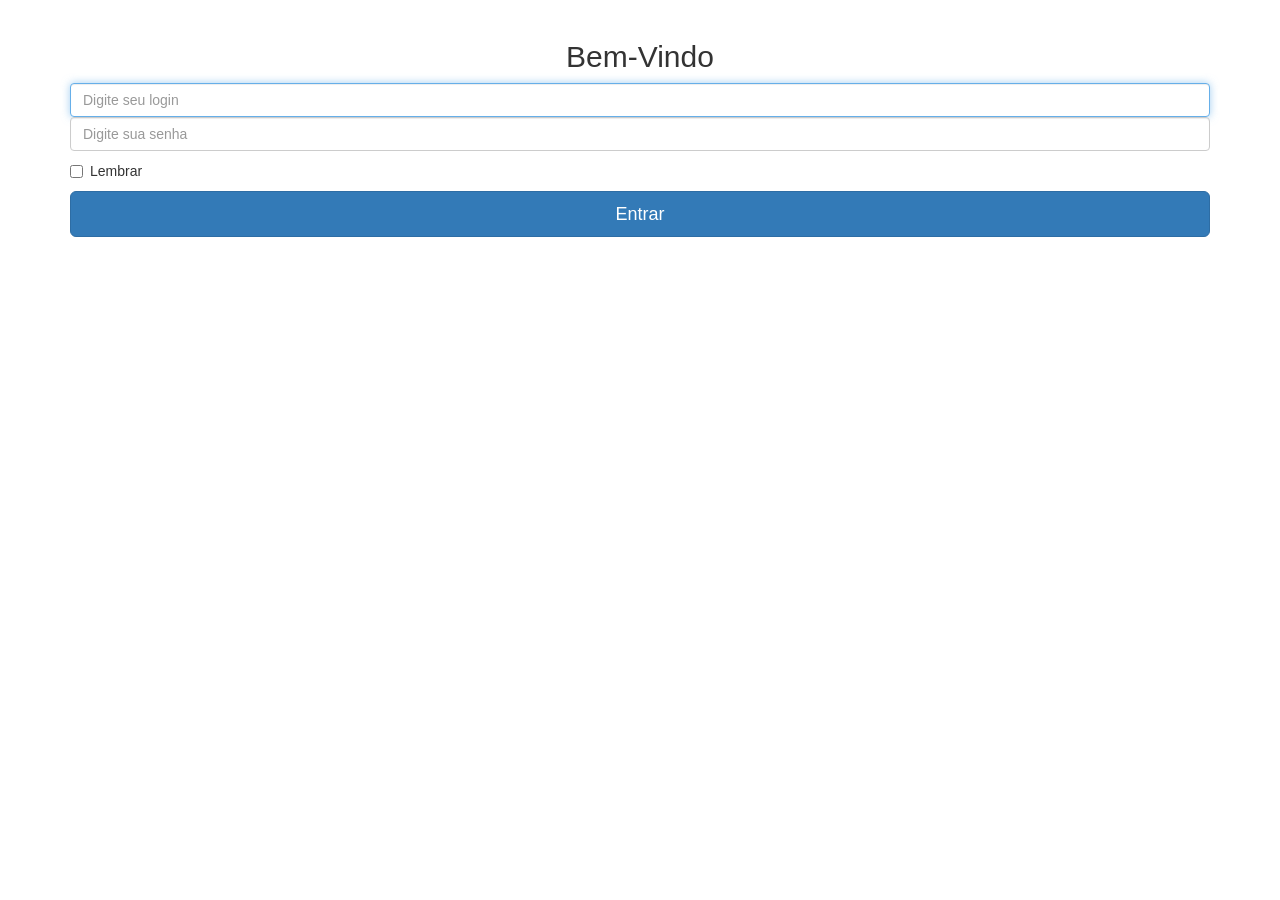
<file: index.html>
<!DOCTYPE html>
<html>
<head>
<head>
<meta http-equiv="content-type" content="text/html; charset=UTF-8">
<meta charset="UTF-8">
<meta http-equiv="X-UA-Compatible" content="IE=edge">
<meta name="viewport" content="width=device-width, initial-scale=1">
<!-- The above 3 meta tags *must* come first in the head; any other head content must come *after* these tags -->
<meta name="description" content="">
<meta name="author" content="">
<link rel="icon" href="assets/img/logo.png">

<!-- Bootstrap core CSS -->
<link href="assets/css/bootstrap.css" rel="stylesheet">

<!-- IE10 viewport hack for Surface/desktop Windows 8 bug -->
<link href="assets/css/ie10-viewport-bug-workaround.css"
	rel="stylesheet">

<!-- Custom styles for this template -->
<link href="assets/css/justified-nav.css" rel="stylesheet">

<!-- Just for debugging purposes. Don't actually copy these 2 lines! -->
<!--[if lt IE 9]><script src="../../assets/js/ie8-responsive-file-warning.js"></script><![endif]-->
<script src="assets/js/ie-emulation-modes-warning.js"></script>

<!-- HTML5 shim and Respond.js for IE8 support of HTML5 elements and media queries -->
<!--[if lt IE 9]>
      <script src="https://oss.maxcdn.com/html5shiv/3.7.2/html5shiv.min.js"></script>
      <script src="https://oss.maxcdn.com/respond/1.4.2/respond.min.js"></script>
    <![endif]-->

<title>Login no Sistema</title>
</head>
<body>

<div class="container">

      <form action="login.php" method="Post" class="form-signin">
        <h2 class="form-signin-heading" align="center">Bem-Vindo</h2>
        <label for="inputLogin" class="sr-only">Login</label>
        <input type="text" name="usuario" class="form-control" placeholder="Digite seu login" required="" autofocus="">
        <label for="inputPassword" class="sr-only">Senha</label>
        <input type="password" name="senha" class="form-control" placeholder="Digite sua senha" required="">
        <div class="checkbox">
          <label>
            <input type="checkbox" value="remember-me"> Lembrar
          </label>
        </div>
        <button class="btn btn-lg btn-primary btn-block" type="submit" value="Entrar">Entrar</button>
      </form>

    </div>

</body>
</html>
</file>
<file: assets/css/justified-nav.css>
body {
  padding-top: 20px;
}

.footer {
  padding-top: 40px;
  padding-bottom: 40px;
  margin-top: 40px;
  border-top: 1px solid #eee;
}

/* Main marketing message and sign up button */
.jumbotron {
  text-align: center;
  background-color: transparent;
}
.jumbotron .btn {
  padding: 14px 24px;
  font-size: 21px;
}

/* Customize the nav-justified links to be fill the entire space of the .navbar */

.nav-justified {
  background-color: #eee;
  border: 1px solid #ccc;
  border-radius: 5px;
}
.nav-justified > li > a {
  padding-top: 15px;
  padding-bottom: 15px;
  margin-bottom: 0;
  font-weight: bold;
  color: #777;
  text-align: center;
  background-color: #e5e5e5; /* Old browsers */
  background-image: -webkit-gradient(linear, left top, left bottom, from(#f5f5f5), to(#e5e5e5));
  background-image: -webkit-linear-gradient(top, #f5f5f5 0%, #e5e5e5 100%);
  background-image:      -o-linear-gradient(top, #f5f5f5 0%, #e5e5e5 100%);
  background-image:         linear-gradient(to bottom, #f5f5f5 0%,#e5e5e5 100%);
  filter: progid:DXImageTransform.Microsoft.gradient( startColorstr='#f5f5f5', endColorstr='#e5e5e5',GradientType=0 ); /* IE6-9 */
  background-repeat: repeat-x; /* Repeat the gradient */
  border-bottom: 1px solid #d5d5d5;
}
.nav-justified > .active > a,
.nav-justified > .active > a:hover,
.nav-justified > .active > a:focus {
  background-color: #ddd;
  background-image: none;
  -webkit-box-shadow: inset 0 3px 7px rgba(0,0,0,.15);
          box-shadow: inset 0 3px 7px rgba(0,0,0,.15);
}
.nav-justified > li:first-child > a {
  border-radius: 5px 5px 0 0;
}
.nav-justified > li:last-child > a {
  border-bottom: 0;
  border-radius: 0 0 5px 5px;
}

@media (min-width: 768px) {
  .nav-justified {
    max-height: 52px;
  }
  .nav-justified > li > a {
    border-right: 1px solid #d5d5d5;
    border-left: 1px solid #fff;
  }
  .nav-justified > li:first-child > a {
    border-left: 0;
    border-radius: 5px 0 0 5px;
  }
  .nav-justified > li:last-child > a {
    border-right: 0;
    border-radius: 0 5px 5px 0;
  }
}

/* Responsive: Portrait tablets and up */
@media screen and (min-width: 768px) {
  /* Remove the padding we set earlier */
  .masthead,
  .marketing,
  .footer {
    padding-right: 0;
    padding-left: 0;
  }
}
</file>
<file: assets/css/ie10-viewport-bug-workaround.css>
/*!
 * IE10 viewport hack for Surface/desktop Windows 8 bug
 * Copyright 2014-2015 Twitter, Inc.
 * Licensed under MIT (https://github.com/twbs/bootstrap/blob/master/LICENSE)
 */

/*
 * See the Getting Started docs for more information:
 * http://getbootstrap.com/getting-started/#support-ie10-width
 */
@-webkit-viewport { width: device-width; }
@-moz-viewport    { width: device-width; }
@-ms-viewport     { width: device-width; }
@-o-viewport      { width: device-width; }
@viewport         { width: device-width; }
</file>
